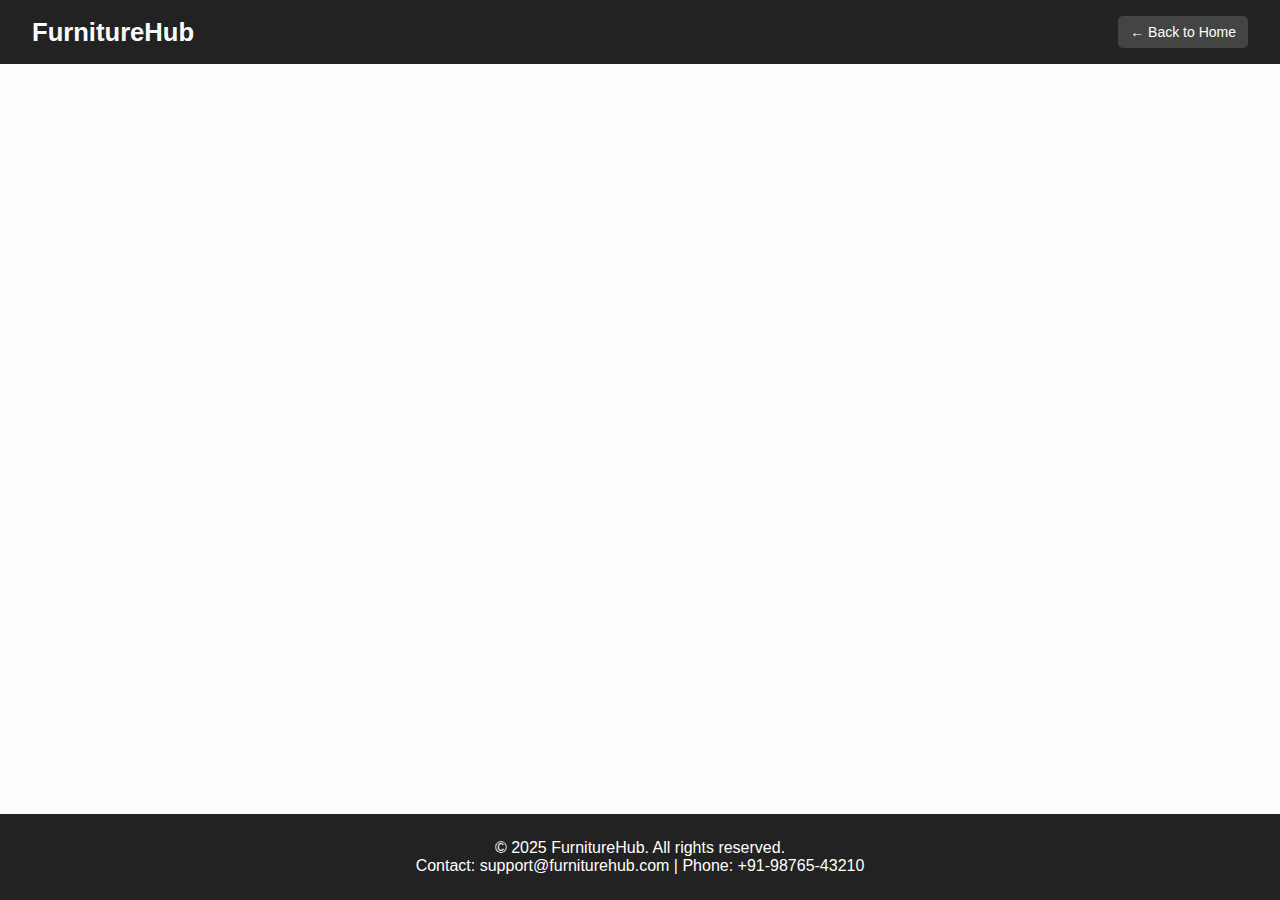
<file: product.html>
<!-- product.html (same file for all, but changes based on URL ?id= ) -->
<!DOCTYPE html>
<html lang="en">
<head>
  <meta charset="UTF-8" />
  <meta name="viewport" content="width=device-width, initial-scale=1.0" />
  <title>Product Detail</title>
  <link rel="stylesheet" href="./css/style.css" />
</head>
<body>
  <div class="page-wrapper">
  <header class="navbar">
    <div class="logo">FurnitureHub</div>
    <a href="index.html" class="back-home">← Back to Home</a>

  </header>
  

  <section class="product-detail">
    <div class="detail-container">
      <img id="product-image" src="" alt="Product Image">
      <div class="product-info">
        <h2 id="product-title">Product Title</h2>
        <p id="product-price">₹--</p>
        <p id="product-description">Loading description...</p>
        <div class="button-group">
    <button class="btn add-cart">Add to Cart</button>
    <button class="btn buy-now">Buy Now</button>
  </div>
      </div>
    </div>
  </section>

  <script>
    const urlParams = new URLSearchParams(window.location.search);
    const productId = urlParams.get("id");

    const products = {
      1: { title: "Luxury Sofa", price: "₹25,999", image: "./images/th.jpeg", description: "A comfortable and stylish luxury sofa perfect for modern homes." },
      2: { title: "Luxury Sofa", price: "₹24,999", image: "./images/th (4).jpeg", description: "Elegant and affordable luxury sofa with premium cushions." },
      3: { title: "Luxury Sofa", price: "₹10,999", image: "./images/th (5).jpeg", description: "Compact sofa ideal for small spaces and apartments." },
      4: { title: "Luxury Sofa", price: "₹50,999", image: "./images/th (6).jpeg", description: "Premium sofa with designer armrests and wooden finish." },
      5: { title: "Luxury Sofa", price: "₹13,999", image: "./images/th (7).jpeg", description: "Simple, durable and cozy sofa for everyday use." },
      6: { title: "Chair", price: "₹5,499", image: "./images/th (1).jpeg", description: "Minimalist chair made with a sturdy wooden frame." },
      7: { title: "Recliner (Velvet Stone)", price: "₹16,499", image: "./images/th (8).jpeg", description: "Velvet finish recliner with push-back mechanism." },
      8: { title: "Recliner", price: "₹19,499", image: "./images/th (9).jpeg", description: "Comfort recliner suitable for long movie sessions." },
      9: { title: "Recliner (Velvet Blue)", price: "₹15,499", image: "./images/th (10).jpeg", description: "Stylish blue velvet recliner with soft padding." },
      10: { title: "Recliner (Space Grey)", price: "₹11,299", image: "./images/th (11).jpeg", description: "Space-saving recliner in neutral grey shade." },
      11: { title: "Wakefit Recliner (Blue)", price: "₹23,599", image: "./images/th (12).jpeg", description: "Premium Wakefit recliner with extra cushioning." },
      12: { title: "Wakefit Recliner (Amber)", price: "₹22,499", image: "./images/th (13).jpeg", description: "Amber colored recliner with wide arm support." },
      13: { title: "Recliner (Tuscon)", price: "₹23,399", image: "./images/th (14).jpeg", description: "Tuscon style recliner with textured fabric." },
      14: { title: "Comfort Bed", price: "₹18,999", image: "./images/th (2).jpeg", description: "King-size bed with strong base and elegant design." },
      15: { title: "Dining Table", price: "₹12,499", image: "./images/th (3).jpeg", description: "Modern dining table with 6-seater capacity." },
    };

    const product = products[productId];

    if (product) {
      document.getElementById("product-title").textContent = product.title;
      document.getElementById("product-price").textContent = product.price;
      document.getElementById("product-description").textContent = product.description;
      document.getElementById("product-image").src = product.image;
    } else {
      document.querySelector(".product-detail").innerHTML = "<p>Product not found.</p>";
    }
  </script>
  <footer class="footer">
  <div class="footer-content">
    <p>&copy; 2025 FurnitureHub. All rights reserved.</p>
    <p>Contact: support@furniturehub.com | Phone: +91-98765-43210</p>
   
  </div>
</footer>
</div>
</body>
</html>
</file>
<file: css/style.css>
* {
  margin: 0;
  padding: 0;
  box-sizing: border-box;
}

body {
  font-family: 'Segoe UI', sans-serif;
  background-color: #fdfdfd;
  color: #333;
}

.hero {
  width: 100%;
  height: 100vh;
  position: relative;
  overflow: hidden;
}

.slide-container {
  width: 100%;
  height: 100%;
  position: relative;
}

.slide {
  display: none;
  width: 100%;
  height: 100%;
  position: absolute;
}

.slide img {
  width: 100%;
  height: 100%;
  object-fit: cover;
}

.caption {
  position: absolute;
  bottom: 40px;
  left: 50px;
  background: rgba(0, 0, 0, 0.5);
  color: #fff;
  padding: 15px 25px;
  font-size: 24px;
  border-radius: 5px;
}

.arrow {
  position: absolute;
  top: 50%;
  font-size: 36px;
  color: white;
  cursor: pointer;
  padding: 10px;
  background: rgba(0, 0, 0, 0.4);
  border-radius: 50%;
  user-select: none;
  transform: translateY(-50%);
  z-index: 1;
}

.prev {
  left: 20px;
}

.next {
  right: 20px;
}


.products {
  padding: 4rem 2rem;
  background-color: #fafafa;
  text-align: center;
}

.products h2 {
  font-size: 2rem;
  margin-bottom: 2rem;
}

.product-grid {
  display: grid;
  gap: 2rem;
  grid-template-columns: repeat(auto-fit, minmax(200px, 1fr));
}

.card {
  background: #fff;
  padding: 1rem;
  border-radius: 12px;
  box-shadow: 0 4px 8px rgba(0,0,0,0.1);
  transition: transform 0.2s ease;
}

.card:hover {
  transform: translateY(-5px);
}

.card img {
  width: 100%;
  border-radius: 10px;
}

.card h3 {
  margin: 1rem 0 0.5rem;
}

.card p {
  color: #888;
}

.about {
  padding: 3rem 2rem;
  background-color: #f0f0f0;
  text-align: center;
}

footer {
  text-align: center;
  padding: 1rem;
  background-color: #292929;
  color: #fff;
}
.about p {
  max-width: 800px;
  margin: 0 auto;
  font-size: 1.1rem;
  line-height: 1.7;
  color: #555;
}
.navbar {
  display: flex;
  justify-content: space-between;
  align-items: center;
  background-color: #222;
  color: white;
  padding: 1rem 2rem;
  position: fixed;
  top: 0;
  left: 0;
  width: 100%;
  z-index: 1000;
}

.logo {
  font-size: 1.6rem;
  font-weight: bold;
}

.nav-links {
  list-style: none;
  display: flex;
  gap: 1.5rem;
}

.nav-links li a {
  color: #fff;
  text-decoration: none;
  font-size: 1rem;
}
.contact {
  padding: 40px 20px;
  background-color: #f4f4f4;
  text-align: center;
}

.contact h2 {
  font-size: 2em;
  margin-bottom: 20px;
  color: #222;
}

.contact-info {
  display: flex;
  flex-wrap: wrap;
  justify-content: center;
  gap: 30px;
  margin-top: 20px;
}

.contact-card {
  background-color: #fff;
  padding: 20px 30px;
  border-radius: 10px;
  box-shadow: 0 4px 10px rgba(0, 0, 0, 0.1);
  min-width: 220px;
}

.contact-card h3 {
  margin-bottom: 10px;
  color: #333;
}

.contact-card p {
  font-size: 1em;
  color: #555;
}
.card-link {
  text-decoration: none;
  color: inherit;
}

/* Hide menu icon on desktop */
.menu-icon {
  display: none;
  font-size: 30px;
  color: white;
  cursor: pointer;
}

/* Responsive navbar styles */
@media (max-width: 768px) {
  .nav-links {
    flex-direction: column;
    position: absolute;
    top: 100%;
    right: 0;
    background-color: #292929;
    width: 100%;
    display: none;
    text-align: center;
    padding: 1rem 0;
    gap: 1rem;
    z-index: 999;
  }

  .nav-links li a {
    font-size: 1.2rem;
    padding: 10px 0;
    display: block;
  }

  .menu-icon {
    display: block;
  }
}


/* product details
.product-detail {
  padding: 40px;
  display: flex;
  justify-content: center;
}

.detail-container {
  display: flex;
  flex-wrap: wrap;
  max-width: 800px;
  gap: 30px;
}

.detail-container img {
  max-width: 100%;
  width: 300px;
  border-radius: 10px;
}

.product-info {
  flex: 1;
}

.product-info h2 {
  font-size: 2em;
  margin-bottom: 10px;
}

.product-info p {
  font-size: 1.1em;
  margin-bottom: 10px;
}
.back-home {
  /* background-color: #ff914d; */
  /* color: white;
  padding: 10px 16px;
  border-radius: 8px;
  text-decoration: none;
  font-weight: bold;
  margin-left: auto;
  transition: background-color 0.3s ease;
} */

.back-home:hover {
  background-color: #ff6a00;
} */
body {
  margin: 0;
  font-family: Arial, sans-serif;
  background-color: #f4f4f4;
}

.navbar {
  display: flex;
  justify-content: space-between;
  align-items: center;
  background-color: #222;
  color: white;
  padding: 1rem 2rem;
}

.back-home {
  color: white;
  text-decoration: none;
  font-size: 14px;
  background-color: #444;
  padding: 8px 12px;
  border-radius: 5px;
}

.product-detail {
  display: flex;
  justify-content: center;
  padding: 30px 15px;
}

.detail-container {
  background: #fff;
  padding: 20px;
  border-radius: 12px;
  box-shadow: 0 4px 10px rgba(0,0,0,0.1);
  max-width: 400px;
  width: 100%;
  text-align: center;
}

#product-image {
  max-width: 100%;
  height: auto;
  border-radius: 10px;
  margin-bottom: 20px;
}

.product-info h2 {
  margin-bottom: 10px;
}

#product-price {
  font-size: 20px;
  color: #e91e63;
  margin-bottom: 10px;
}

#product-description {
  color: #555;
  font-size: 14px;
  margin-bottom: 20px;
}

.button-group {
  display: flex;
  gap: 10px;
  justify-content: center;
  margin-top: 10px;
}

.btn {
  padding: 10px 15px;
  border: none;
  border-radius: 6px;
  cursor: pointer;
  font-weight: bold;
  color: white;
  transition: 0.3s;
  flex: 1;
}

.add-cart {
  background-color: #4caf50;
}

.buy-now {
  background-color: #2196f3;
}

.btn:hover {
  opacity: 0.85;
}

.footer {
  background-color: #222;
  color: white;
  text-align: center;
  padding: 25px 15px;
  margin-top: auto;
}


html, body {
  height: 100%;
  margin: 0;
}

.page-wrapper {
  display: flex;
  flex-direction: column;
  min-height: 100vh;
}

.product-detail {
  flex: 1; /* take available space */
}
</file>
